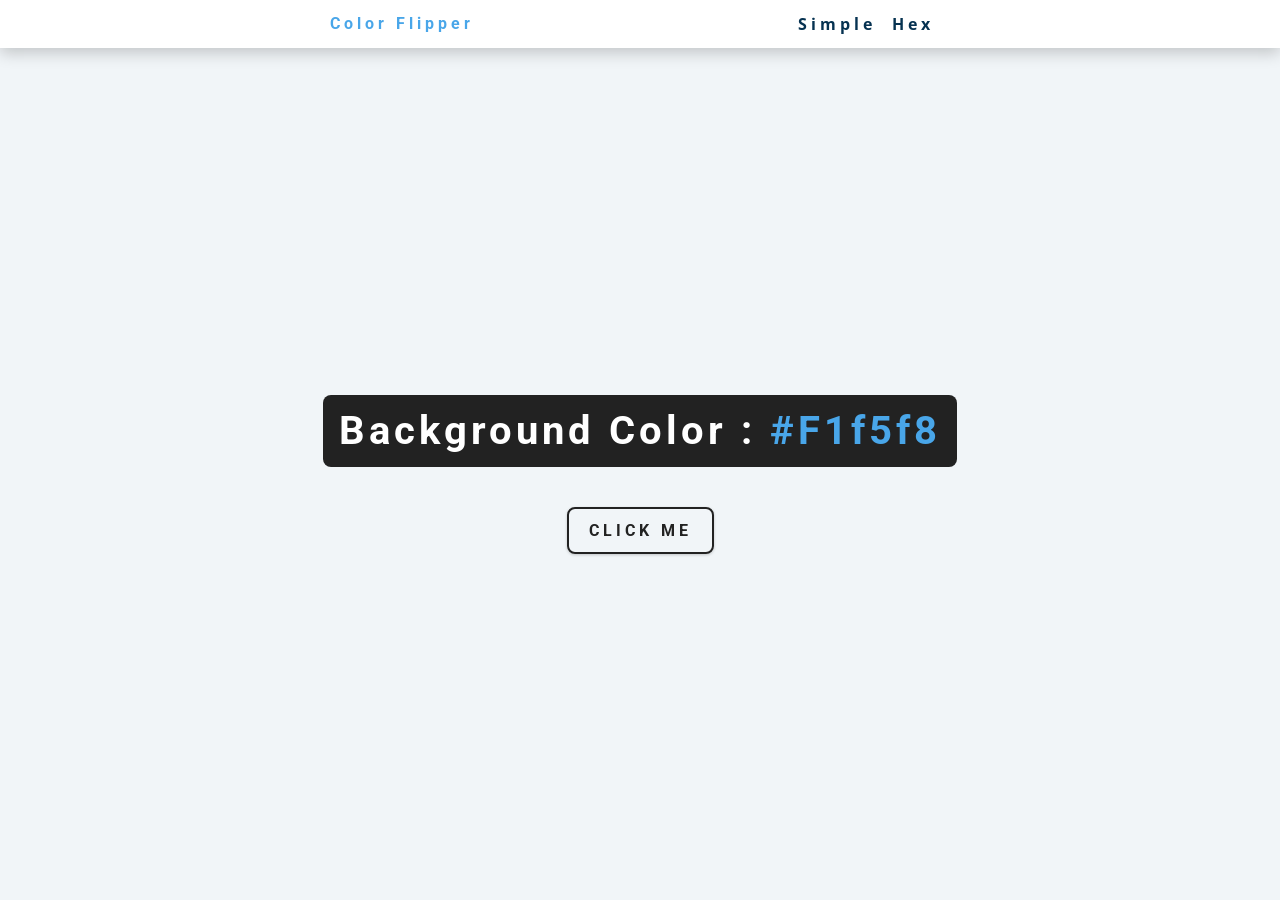
<file: index.html>
<!DOCTYPE html>
<html lang="en">

<head>
    <meta charset="UTF-8" />
    <meta name="viewport" content="width=device-width, initial-scale=1.0" />
    <title>Color Flipper || Simple</title>
    <!-- styles -->
    <link rel="stylesheet" href="style.css" />
</head>

<body>
    <nav>
        <div class="nav-center">
            <h4>color flipper</h4>
            <ul class="nav-links">
                <li><a href="index.html">simple</a></li>
                <li><a href="hex.html">hex</a></li>
            </ul>
        </div>
    </nav>
    <main>
        <div class="container">
            <h2>background color : <span class="color">#f1f5f8</span></h2>
            <button class="btn btn-hero" id="btn">click me</button>
        </div>
    </main>
    <!-- javascript -->
    <script src="script.js"></script>
</body>

</html>
</file>
<file: style.css>
/*
=============== 
Fonts
===============
*/
@import url("https://fonts.googleapis.com/css?family=Open+Sans|Roboto:400,700&display=swap");

/*
=============== 
Variables
===============
*/

:root {
    /* dark shades of primary color*/
    --clr-primary-1: hsl(205, 86%, 17%);
    --clr-primary-2: hsl(205, 77%, 27%);
    --clr-primary-3: hsl(205, 72%, 37%);
    --clr-primary-4: hsl(205, 63%, 48%);
    /* primary/main color */
    --clr-primary-5: hsl(205, 78%, 60%);
    /* lighter shades of primary color */
    --clr-primary-6: hsl(205, 89%, 70%);
    --clr-primary-7: hsl(205, 90%, 76%);
    --clr-primary-8: hsl(205, 86%, 81%);
    --clr-primary-9: hsl(205, 90%, 88%);
    --clr-primary-10: hsl(205, 100%, 96%);
    /* darkest grey - used for headings */
    --clr-grey-1: hsl(209, 61%, 16%);
    --clr-grey-2: hsl(211, 39%, 23%);
    --clr-grey-3: hsl(209, 34%, 30%);
    --clr-grey-4: hsl(209, 28%, 39%);
    /* grey used for paragraphs */
    --clr-grey-5: hsl(210, 22%, 49%);
    --clr-grey-6: hsl(209, 23%, 60%);
    --clr-grey-7: hsl(211, 27%, 70%);
    --clr-grey-8: hsl(210, 31%, 80%);
    --clr-grey-9: hsl(212, 33%, 89%);
    --clr-grey-10: hsl(206, 33%, 96%);
    --clr-white: #fff;
    --clr-red-dark: hsl(360, 67%, 44%);
    --clr-red-light: hsl(360, 71%, 66%);
    --clr-green-dark: hsl(125, 67%, 44%);
    --clr-green-light: hsl(125, 71%, 66%);
    --clr-black: #222;
    --ff-primary: "Roboto", sans-serif;
    --ff-secondary: "Open Sans", sans-serif;
    --transition: all 0.3s linear;
    --spacing: 0.25rem;
    --radius: 0.5rem;
    --light-shadow: 0 5px 15px rgba(0, 0, 0, 0.1);
    --dark-shadow: 0 5px 15px rgba(0, 0, 0, 0.2);
    --max-width: 1170px;
    --fixed-width: 620px;
}

/*
=============== 
Global Styles
===============
*/

*,
::after,
::before {
    margin: 0;
    padding: 0;
    box-sizing: border-box;
}

body {
    font-family: var(--ff-secondary);
    background: var(--clr-grey-10);
    color: var(--clr-grey-1);
    line-height: 1.5;
    font-size: 0.875rem;
}

ul {
    list-style-type: none;
}

a {
    text-decoration: none;
}

img:not(.nav-logo) {
    width: 100%;
    display: block;
}

h1,
h2,
h3,
h4 {
    letter-spacing: var(--spacing);
    text-transform: capitalize;
    line-height: 1.25;
    margin-bottom: 0.75rem;
    font-family: var(--ff-primary);
}

h1 {
    font-size: 3rem;
}

h2 {
    font-size: 2rem;
}

h3 {
    font-size: 1.25rem;
}

h4 {
    font-size: 0.875rem;
}

p {
    margin-bottom: 1.25rem;
    color: var(--clr-grey-5);
}

@media screen and (min-width: 800px) {
    h1 {
        font-size: 4rem;
    }

    h2 {
        font-size: 2.5rem;
    }

    h3 {
        font-size: 1.75rem;
    }

    h4 {
        font-size: 1rem;
    }

    body {
        font-size: 1rem;
    }

    h1,
    h2,
    h3,
    h4 {
        line-height: 1;
    }
}

/*  global classes */

.btn {
    font-family: var(--ff-primary);
    text-transform: uppercase;
    background: transparent;
    color: var(--clr-black);
    padding: 0.375rem 0.75rem;
    letter-spacing: var(--spacing);
    display: inline-block;
    font-weight: 700;
    transition: var(--transition);
    font-size: 0.875rem;
    border: 2px solid var(--clr-black);
    cursor: pointer;
    box-shadow: 0 1px 3px rgba(0, 0, 0, 0.2);
    border-radius: var(--radius);
}

.btn:hover {
    color: var(--clr-white);
    background: var(--clr-black);
}

.btn-hero {
    font-size: 1rem;
    padding: 0.75rem 1.25rem;
}

/* section */
.section {
    padding: 5rem 0;
}

.section-center {
    width: 90vw;
    margin: 0 auto;
    max-width: 1170px;
}

@media screen and (min-width: 992px) {
    .section-center {
        width: 95vw;
    }
}

/*
=============== 
Nav
===============
*/
nav {
    background: var(--clr-white);
    height: 3rem;
    display: grid;
    align-items: center;
    box-shadow: var(--dark-shadow);
}

.nav-center {
    width: 90vw;
    max-width: var(--fixed-width);
    margin: 0 auto;
    display: flex;
    align-items: center;
    justify-content: space-between;
}

.nav-center h4 {
    margin-bottom: 0;
    color: var(--clr-primary-5);
}

.nav-links {
    display: flex;
}

nav a {
    text-transform: capitalize;
    font-weight: 700;
    font-size: 1rem;
    color: var(--clr-primary-1);
    letter-spacing: var(--spacing);
    margin-right: 1rem;
}

nav a:hover {
    color: var(--clr-primary-5);
}

/*
=============== 
Container
===============
*/
main {
    min-height: calc(100vh - 3rem);
    display: grid;
    place-items: center;
}

.container {
    text-align: center;
}

.container h2 {
    background: var(--clr-black);
    color: var(--clr-white);
    padding: 1rem;
    border-radius: var(--radius);
    margin-bottom: 2.5rem;
}

.color {
    color: var(--clr-primary-5);
}
</file>
